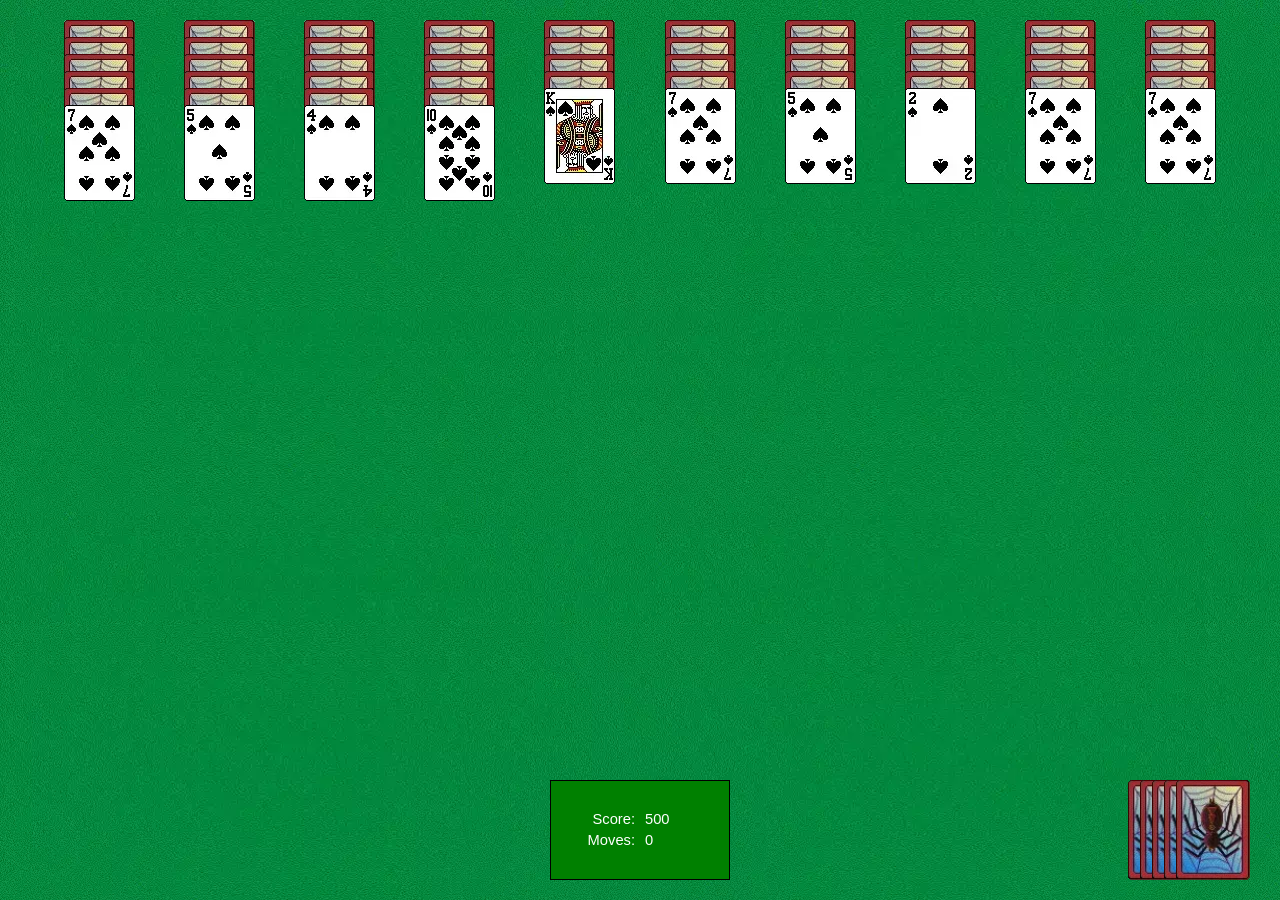
<file: Res/spider-solitaire/index.html>
<!doctype html><html lang="en"><head><meta charset="utf-8"/><link rel="icon" href="./favicon.ico"/><meta name="viewport" content="width=device-width,initial-scale=1"/><meta name="theme-color" content="#000000"/><meta name="description" content="Web site created using create-react-app"/><link rel="apple-touch-icon" href="./logo192.png"/><link rel="manifest" href="./manifest.json"/><link rel="preload" href="./winxp-background.webp" as="image"><link rel="preload" href="./solitaire-background.webp" as="image"><title>WinXP Spider Solitaire</title><link href="./static/css/main.9e0a459f.chunk.css" rel="stylesheet"><style>
  /* Embedded in our own XP-style window, which already has a titlebar and
     menu bar — hide this build's own fake title bar and Game/Deal! menu.
     styled-components hashes its class names on every build, so these are
     structural (nth-child) selectors off the stable #root id rather than
     class names, so they keep working across rebuilds. */
  /* This build sizes its game-board row via a "1fr" grid track, but
     percentage/flex-basis heights on that row's child never resolve to a
     definite size (a longstanding CSS Grid quirk), so the green felt
     background collapses to its content's natural height instead of
     filling the window. Flexbox does not have this problem. */
  #root > div {
    display: flex !important;
    flex-direction: column !important;
  }
  #root > div > div:nth-child(1),
  #root > div > div:nth-child(2) {
    display: none !important;
  }
  #root > div > div:nth-child(3) {
    flex: 1 1 auto !important;
    min-height: 0 !important;
  }
</style></head><body><noscript>You need to enable JavaScript to run this app.</noscript><div id="root"></div><script>!function(e){function r(r){for(var n,i,l=r[0],a=r[1],p=r[2],c=0,s=[];c<l.length;c++)i=l[c],Object.prototype.hasOwnProperty.call(o,i)&&o[i]&&s.push(o[i][0]),o[i]=0;for(n in a)Object.prototype.hasOwnProperty.call(a,n)&&(e[n]=a[n]);for(f&&f(r);s.length;)s.shift()();return u.push.apply(u,p||[]),t()}function t(){for(var e,r=0;r<u.length;r++){for(var t=u[r],n=!0,l=1;l<t.length;l++){var a=t[l];0!==o[a]&&(n=!1)}n&&(u.splice(r--,1),e=i(i.s=t[0]))}return e}var n={},o={1:0},u=[];function i(r){if(n[r])return n[r].exports;var t=n[r]={i:r,l:!1,exports:{}};return e[r].call(t.exports,t,t.exports,i),t.l=!0,t.exports}i.m=e,i.c=n,i.d=function(e,r,t){i.o(e,r)||Object.defineProperty(e,r,{enumerable:!0,get:t})},i.r=function(e){"undefined"!=typeof Symbol&&Symbol.toStringTag&&Object.defineProperty(e,Symbol.toStringTag,{value:"Module"}),Object.defineProperty(e,"__esModule",{value:!0})},i.t=function(e,r){if(1&r&&(e=i(e)),8&r)return e;if(4&r&&"object"==typeof e&&e&&e.__esModule)return e;var t=Object.create(null);if(i.r(t),Object.defineProperty(t,"default",{enumerable:!0,value:e}),2&r&&"string"!=typeof e)for(var n in e)i.d(t,n,function(r){return e[r]}.bind(null,n));return t},i.n=function(e){var r=e&&e.__esModule?function(){return e.default}:function(){return e};return i.d(r,"a",r),r},i.o=function(e,r){return Object.prototype.hasOwnProperty.call(e,r)},i.p="./";var l=this["webpackJsonpspider-solitaire"]=this["webpackJsonpspider-solitaire"]||[],a=l.push.bind(l);l.push=r,l=l.slice();for(var p=0;p<l.length;p++)r(l[p]);var f=a;t()}([])</script><script src="./static/js/2.e6796971.chunk.js"></script><script src="./static/js/main.1fa923b0.chunk.js"></script></body></html>
</file>
<file: Res/spider-solitaire/static/css/main.9e0a459f.chunk.css>
html{line-height:1.15;-ms-text-size-adjust:100%;-webkit-text-size-adjust:100%}h1{font-size:2em;margin:.67em 0}dl dl,dl ol,dl ul,ol dl,ol ol,ol ul,ul dl,ul ol,ul ul{margin:0}hr{box-sizing:content-box;height:0;overflow:visible}main{display:block}pre{font-family:monospace,monospace;font-size:1em}abbr[title]{text-decoration:underline;text-decoration:underline dotted}b,strong{font-weight:bolder}code,kbd,samp{font-family:monospace,monospace;font-size:1em}small{font-size:80%}svg:not(:root){overflow:hidden}button,input,select{margin:0}button{overflow:visible;text-transform:none}[type=button],[type=reset],[type=submit],button{-webkit-appearance:button}fieldset{padding:.35em .75em .625em}input{overflow:visible}legend{box-sizing:border-box;color:inherit;display:table;max-width:100%;white-space:normal}progress{display:inline-block;vertical-align:baseline}select{text-transform:none}textarea{margin:0;overflow:auto}[type=search]{-webkit-appearance:textfield;outline-offset:-2px}::-webkit-inner-spin-button,::-webkit-outer-spin-button{height:auto}::-webkit-input-placeholder{color:inherit;opacity:.54}::-webkit-search-decoration{-webkit-appearance:none}::-webkit-file-upload-button{-webkit-appearance:button;font:inherit}::-moz-focus-inner{border-style:none;padding:0}:-moz-focusring{outline:1px dotted ButtonText}:-moz-ui-invalid{box-shadow:none}details,dialog{display:block}dialog{background-color:#fff;border:solid;color:#000;height:-moz-fit-content;height:-webkit-fit-content;height:fit-content;left:0;margin:auto;padding:1em;position:absolute;right:0;width:-moz-fit-content;width:-webkit-fit-content;width:fit-content}dialog:not([open]){display:none}summary{display:list-item}template{display:none}*{padding:0;margin:0;box-sizing:border-box;font-family:"Segoe UI",Tahoma,Geneva,Verdana,sans-serif;-webkit-user-select:none;-ms-user-select:none;user-select:none}#app,#root,body,html{height:100%}html{font-size:max(1.35vw,1.15rem)}body{cursor:url(../../static/media/normal.85d4fca4.cur),auto;overflow:hidden}
/*# sourceMappingURL=main.9e0a459f.chunk.css.map */
</file>
